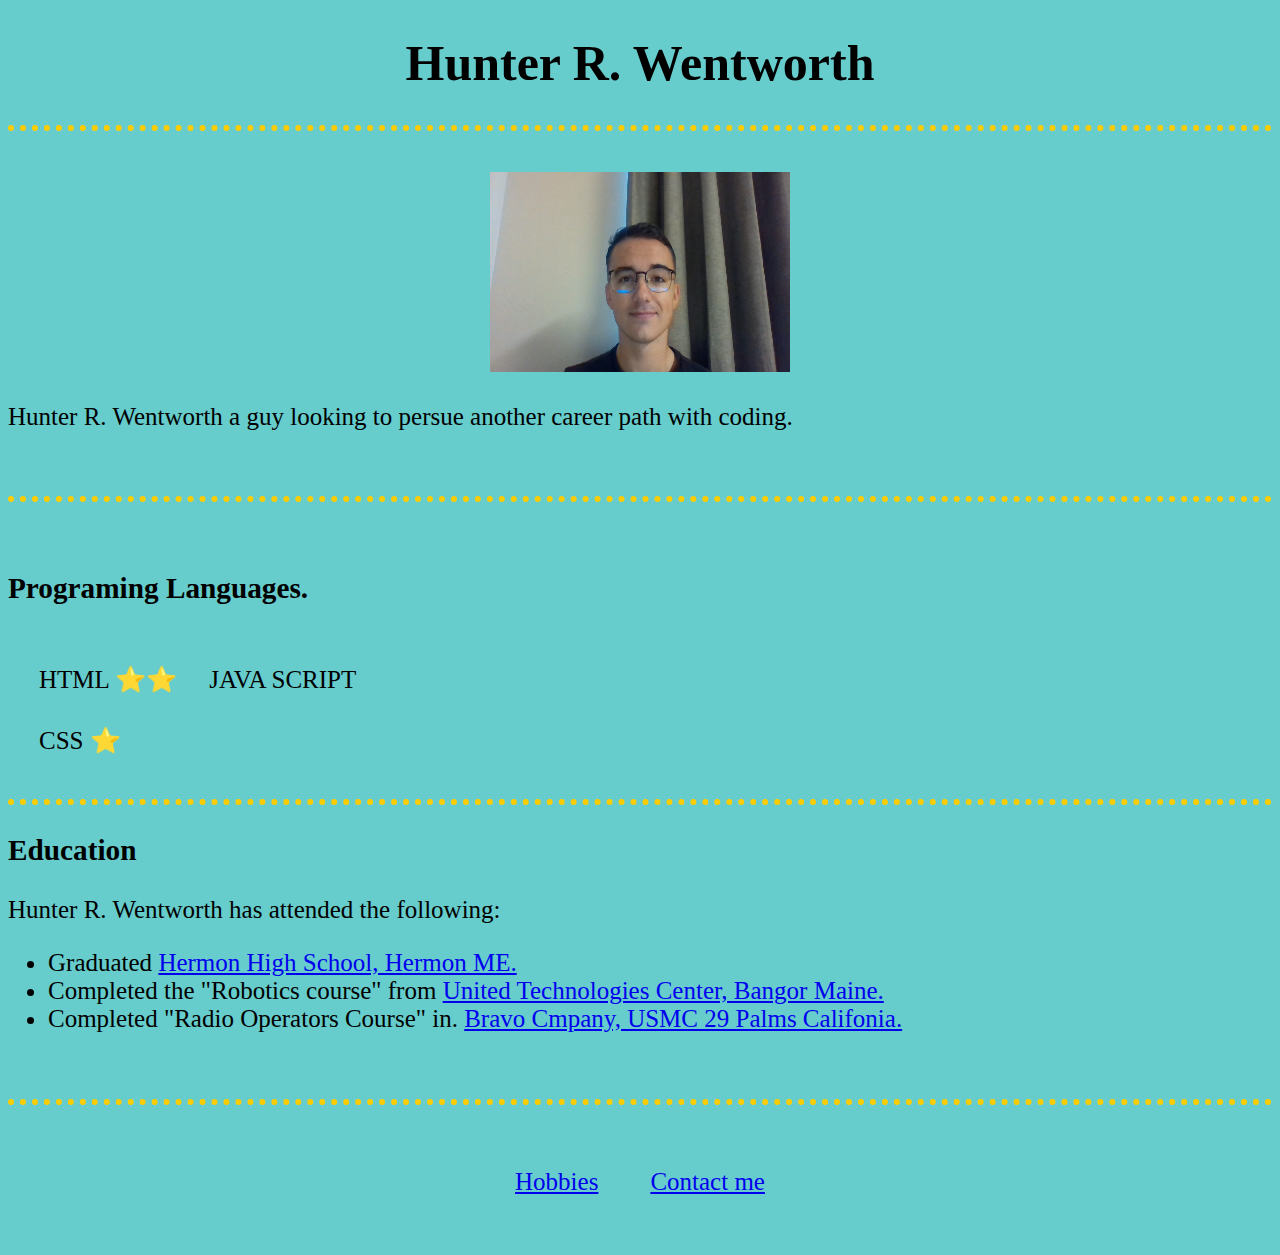
<file: index.html>
<!DOCTYPE html>
<html lang="en" dir="ltr">
  <head>
    <meta charset="utf-8">
    <title>Hunter R. Wentworth</title>
    <link rel="stylesheet" href="css/styles.css" type="text/css">
  </head>
<!--beginning of the webpage. -->
  <body>
    <center>
<h1>Hunter R. Wentworth</h1>
  </center>
<hr />
<br />
<!--Intro to Prograqmming "skills"-->
<center>
<img src="images\720p-picture.jpg" alt="Me"
width="300"
height="200"/>
</center>
<p>
  Hunter R. Wentworth a guy looking to persue another career path with coding.
  </p>
  <br />
  <hr />
  <br />
  <h3>Programing Languages.</h3>
  <table cellspacing= 30px>
      <tr>
        <td>
          HTML  ⭐⭐
          </td>
            <td>
              JAVA SCRIPT
              </td>
        </tr>
        <tr>
          <td>
            CSS   ⭐
            </td>
          </tr>
    </table>
    <hr />
    <!-- This starts the beginning of the education. -->
    <h3>Education</h3>
    <p>
      Hunter R. Wentworth has attended the following:
      </p>
      <ul>
        <li>
          Graduated
            <a href="https://www.hhs.hermon.net/"target="_blank">Hermon High School, Hermon ME.</a>
        </li>
        <li>
          Completed the "Robotics course" from
              <a href="http://utc.mainecte.org/"target="_blank">United Technologies Center, Bangor Maine.</a>
        </li>
        <li>
          Completed "Radio Operators Course" in.
          <a href="https://www.trngcmd.marines.mil/Units/West/MCCES/Communications-Training-Battalion/Bravo-Company/" target="_blank">
            Bravo Cmpany, USMC 29 Palms Califonia.</a>
        </li>
      </ul>
      <br />
      <hr />
      <center>
      <table cellspacing="50px">
        <tr>
          <td>
            <a href="pages/hobbies.html" target="_blank">Hobbies</a>
          </td>
          <td>
            <a href="pages/contact-me.html"target="_blank">Contact me</a>
          </td>
        </tr>
      </table>
      </center>
  </body>
</html>
</file>
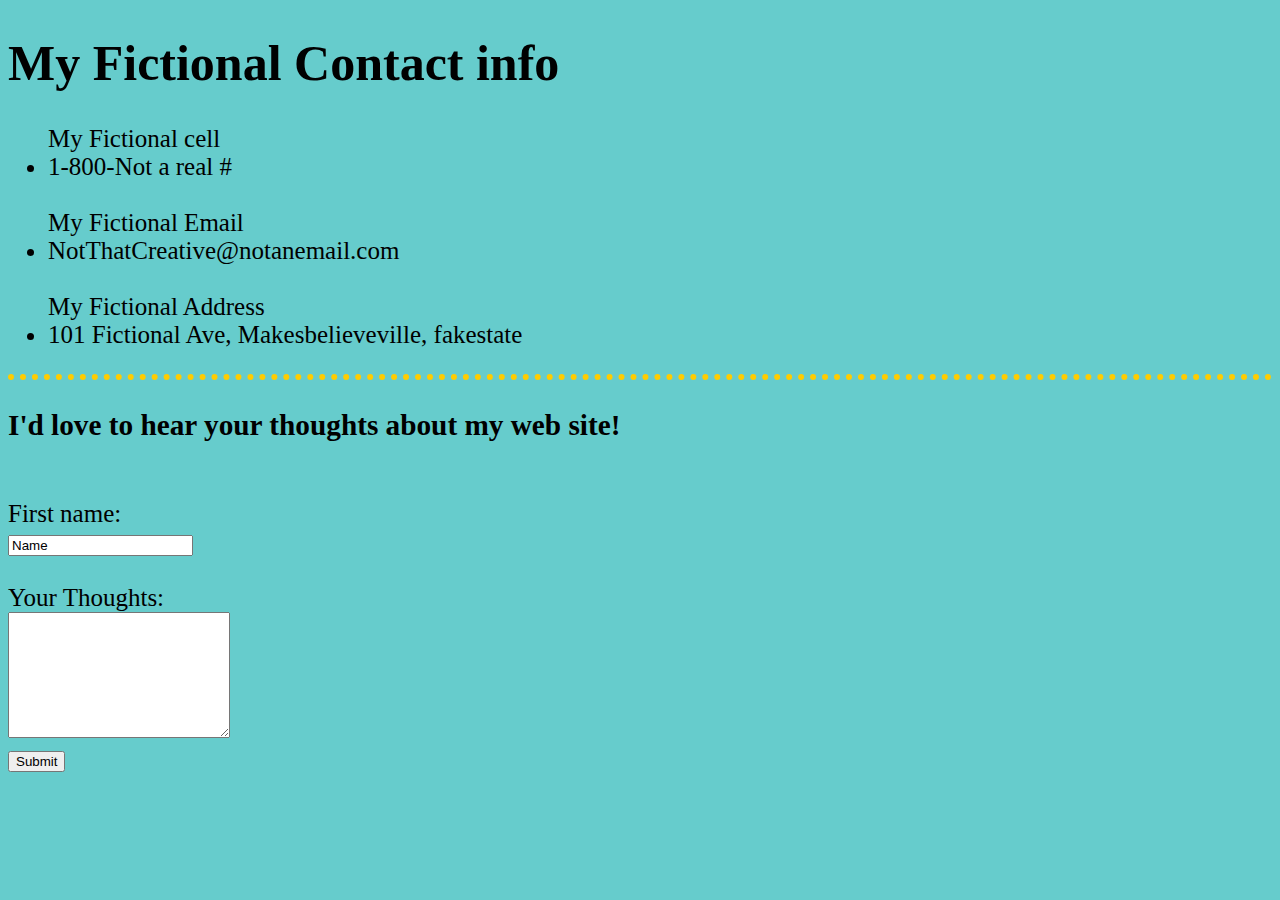
<file: contact-me.html>
<!DOCTYPE html>
<html lang="en" dir="ltr">
  <head>
    <meta charset="utf-8">
    <title>Contact Info</title>
    <link rel="stylesheet" href="css\styles.css" type="text/css">
  </head>

  <body>
    <h1>My Fictional Contact info</h1>
    <ul cellspacing="20px">
      My Fictional cell
      <li>
        1-800-Not a real #
        </li>
        <br />
        My Fictional Email
        <li>
          NotThatCreative@notanemail.com
          </li>
          <br />
          My Fictional Address
          <li>
            101 Fictional Ave, Makesbelieveville, fakestate
            </li>
      </ul>
      <hr />
      <h3>I'd love to hear your thoughts about my web site!</h3>
      <br />
      <form action="mailto: skyronian9915@gmail.com" method="post">
        <label>First name:</label>
        <br />
        <input type="text" name="First name" value="Name">
        <br />
        <br />
        <label>Your Thoughts:</label>
        <br />
        <textarea name="message" rows="8" cols="25"></textarea>
        <br />
        <input type="submit" value="Submit">
      </form>
  </body>
</html>
</file>
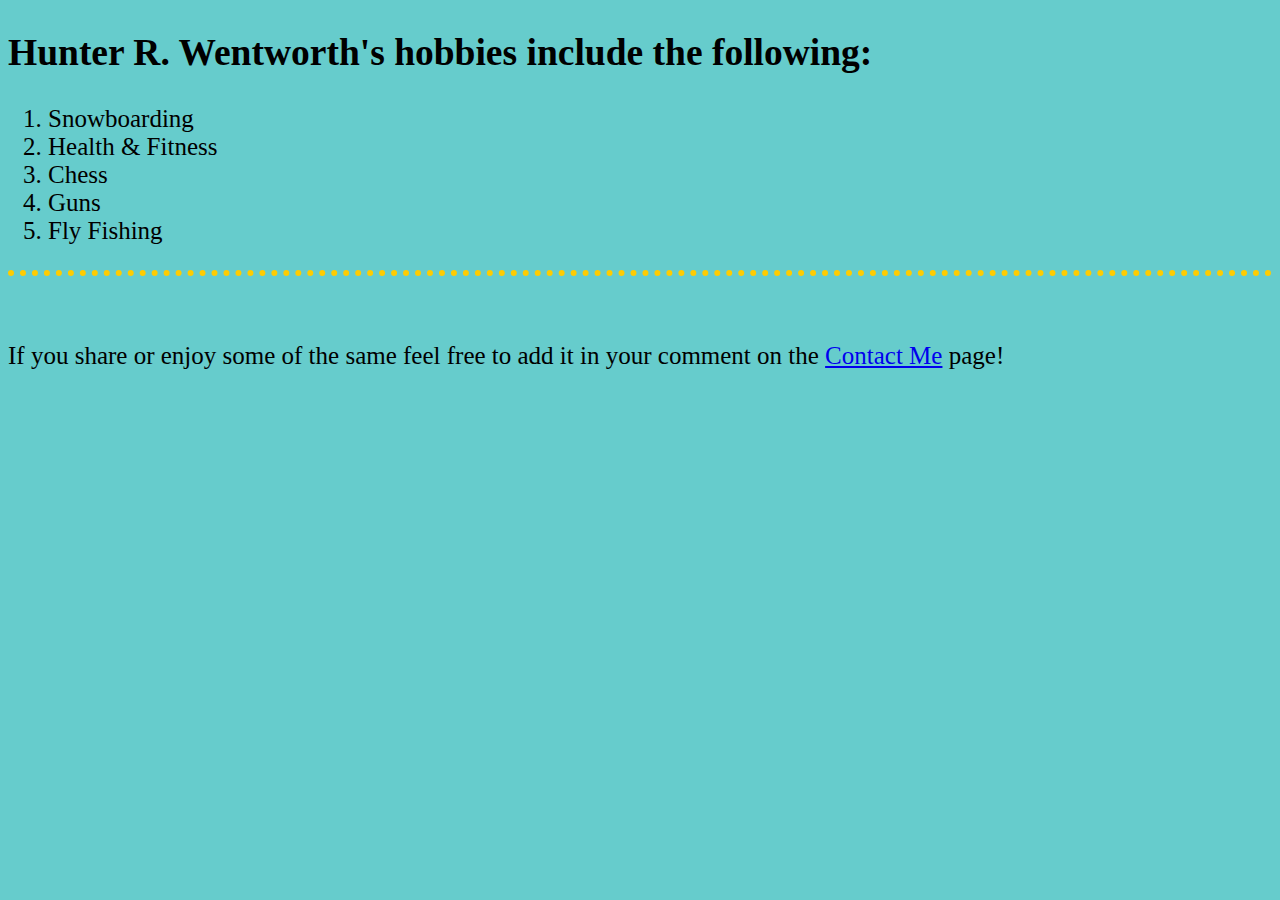
<file: hobbies.html>
<!DOCTYPE html>
<html lang="en" dir="ltr">
  <head>
    <meta charset="utf-8">
    <title>Hobbies</title>
    <link rel="stylesheet" href="css\styles.css" type="text/css">
  </head>

  <body>
    <h2>Hunter R. Wentworth's hobbies include the following:</h2>
    <ol>
      <li>
        Snowboarding
        </li>
        <li>
          Health & Fitness
          </li>
          <li>
            Chess
            </li>
            <li>
              Guns
              </li>
              <li>
                Fly Fishing
                </li>
      </ol>
      <hr />
      <br />
      <p>
        If you share or enjoy some of the same feel free to add it in your comment
        on the <a href="contact-me.html">Contact Me</a> page!
        </p>
  </body>
</html>
</file>
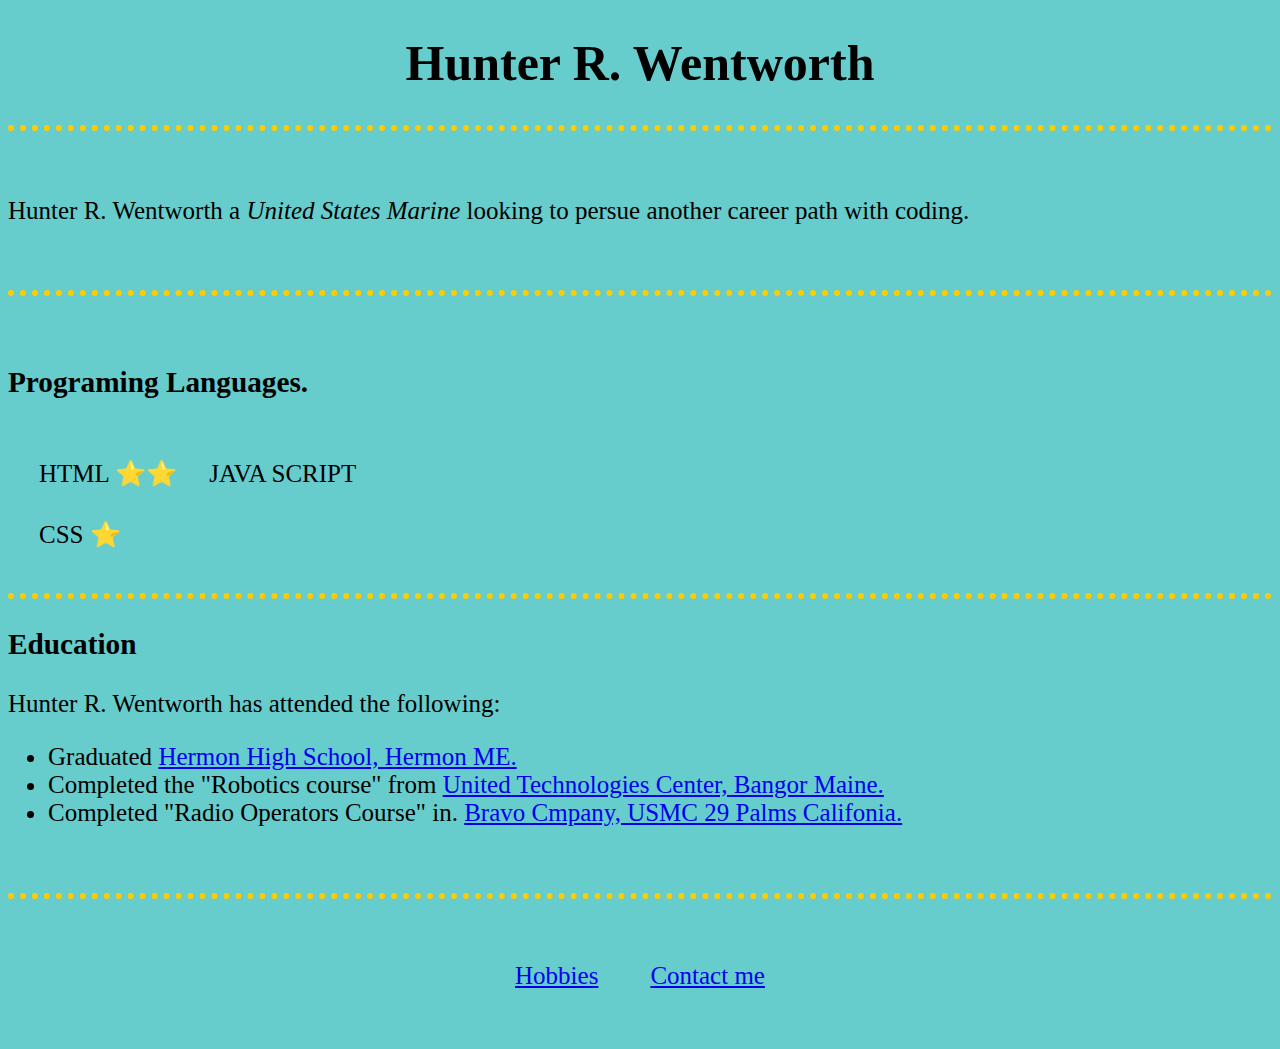
<file: index.html.html>
<!DOCTYPE html>
<html lang="en" dir="ltr">
  <head>
    <meta charset="utf-8">
    <title>Hunter R. Wentworth</title>
    <link rel="stylesheet" href="css/styles.css">
  </head>
<!--beginning of the webpage. -->
  <body>
    <center>
<h1>Hunter R. Wentworth</h1>
  </center>
<hr />
<br />
<!--Intro to Prograqmming "skills"-->
<center>
<a href="images\WIN_20191230_19_18_03_Pro.jpg"></a>
</center>
<p>
  Hunter R. Wentworth a <em>United States Marine</em> looking to persue another career path with coding.
  </p>
  <br />
  <hr />
  <br />
  <h3>Programing Languages.</h3>
  <table cellspacing= 30px>
      <tr>
        <td>
          HTML  ⭐⭐
          </td>
            <td>
              JAVA SCRIPT
              </td>
        </tr>
        <tr>
          <td>
            CSS   ⭐
            </td>
          </tr>
    </table>
    <hr />
    <!-- This starts the beginning of the education. -->
    <h3>Education</h3>
    <p>
      Hunter R. Wentworth has attended the following:
      </p>
      <ul>
        <li>
          Graduated
            <a href="https://www.hhs.hermon.net/">Hermon High School, Hermon ME.</a>
        </li>
        <li>
          Completed the "Robotics course" from
              <a href="http://utc.mainecte.org/">United Technologies Center, Bangor Maine.</a>
        </li>
        <li>
          Completed "Radio Operators Course" in.
          <a href="https://www.trngcmd.marines.mil/Units/West/MCCES/Communications-Training-Battalion/Bravo-Company/">
            Bravo Cmpany, USMC 29 Palms Califonia.</a>
        </li>
      </ul>
      <br />
      <hr />
      <center>
      <table cellspacing="50px">
        <tr>
          <td>
            <a href="Pages\hobbies.html">Hobbies</a>
          </td>
          <td>
            <a href="Pages\contact-me.html">Contact me</a>
          </td>
        </tr>
      </table>
      </center>
  </body>
</html>
</file>
<file: css/styles.css>
body{
  background-color: #66cccc;
  font-family: fantasy;
  font-size: 25px
}
hr{
  border-style: dotted none none none;
  border-color: #ffcc00 ;
  border-width: 6px;

}
</file>
